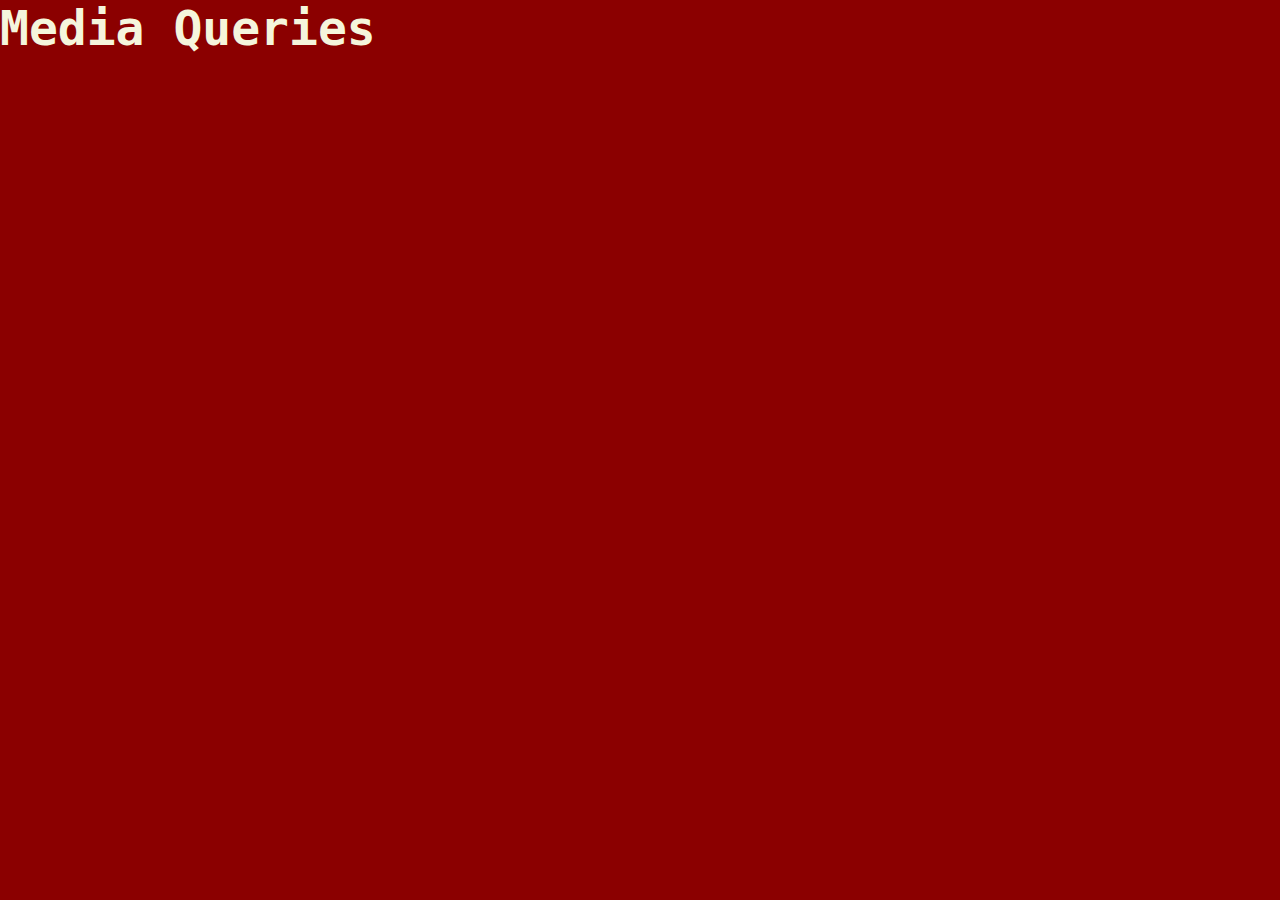
<file: 01-Media-Queries/index.html>
<!DOCTYPE html>
<html lang="en">
<head>
    <meta charset="UTF-8">
    <meta name="viewport" content="width=device-width, initial-scale=1.0">
    <link rel="stylesheet" href="style.css">
    <title>Media Queries</title>
</head>
<body>
    <h1>Media Queries</h1>
    
</body>
</html>
</file>
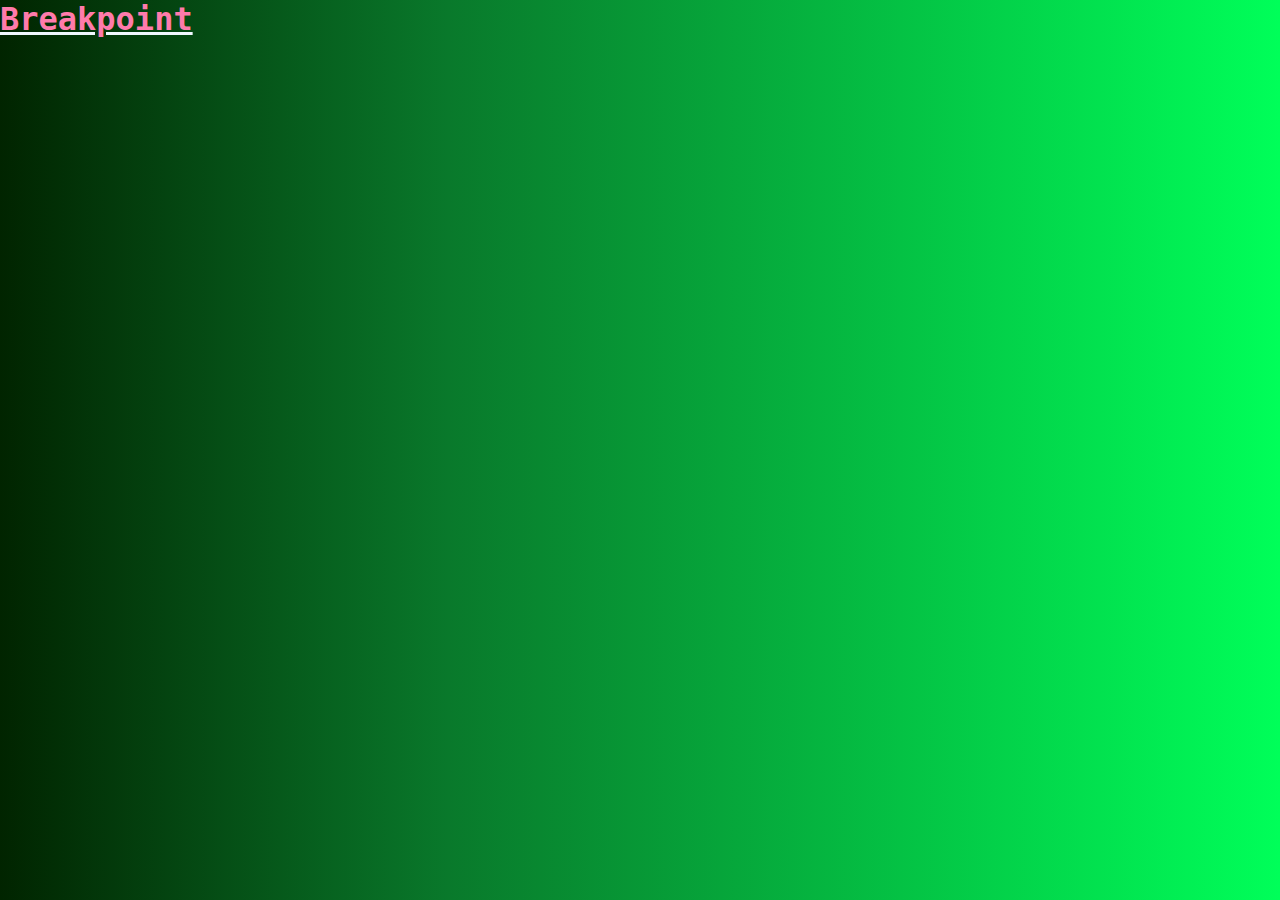
<file: 02-breakpoint/index.html>
<!DOCTYPE html>
<html lang="en">
<head>
    <meta charset="UTF-8">
    <meta name="viewport" content="width=device-width, initial-scale=1.0">
    <link rel="stylesheet" href="style.css">
    <title>Breakpoint</title>
</head>
<body>
    <h1>Breakpoint</h1>
    
</body>
</html>
</file>
<file: 01-Media-Queries/style.css>
*{
    margin: 0;
    padding: 0;
    box-sizing: border-box;
}
Body {
    background-color: darkred;
    color: beige;
    font-family: monospace;
}
h1 {
    font-size: 3rem;
}
/* Permite aplicar estilos CSS especificos de acuerdo con las caracteristicas del dispositivo

utilizan la refla @mediapara condicionar la aplicacion de estos estilos y sigue las siguientes sintasis*/
@media screen and (max-width: 1024px) {
    body {
        background: #EEAECA;
        background: radial-gradient(circle, rgba(238, 174, 202, 1) 0%, rgba(148, 187, 233, 1) 100%);        
        
    }
}
@media screen and (max-width: 768px) {
    body {
      background: #2A7B9B;
background: linear-gradient(90deg, rgba(42, 123, 155, 1) 0%, rgba(87, 199, 133, 1) 50%, rgba(237, 221, 83, 1) 100%);
    }
}
@media screen and (max-width: 480px) {
    body {
        background-color: rgb(106, 97, 82);
    }
}
@media screen and (max-width: 828px) {
    body {
        font-family: Arial, Helvetica, sans-serif;
    }
}
</file>
<file: 02-breakpoint/style.css>
*{
    padding: 0;
    margin: 0;
    box-sizing: border-box;
}
body {
background: #020024;
background: linear-gradient(90deg, rgb(251, 251, 255) 0%, rgb(205, 205, 255) 35%, rgb(199, 169, 255) 100%);
color: aliceblue;
font-family: monospace;
text-decoration: underline;
}

@media screen and (min-width: 480px){
    body {
     background: #020024;
background: linear-gradient(90deg, rgba(2, 0, 36, 1) 0%, rgba(9, 9, 121, 1) 35%, rgba(0, 212, 255, 1) 100%);
    }
}

@media screen and (min-width: 720px){
    body {
           background: #020024;
background: linear-gradient(90deg, rgb(36, 0, 0) 0%, rgb(121, 9, 9) 35%, rgb(255, 0, 0) 100%);
    }
}


@media screen and (min-width: 1080px){
    body {
           background: #020024;
background: linear-gradient(90deg, rgb(1, 36, 0) 0%, rgb(9, 121, 43) 35%, rgb(0, 255, 89) 100%);
    }
}
h1 {
    font-size: 5rem;
    color: aliceblue
}
@media screen and (max-width: 1280px) {
    h1{
        font-size: 2rem;
        color: rgb(255, 123, 171);
    }
}
@media screen and (max-width: 1023px){
    h1 {
        font-size: 8rem;
        color: lightcyan;
    }
}
@media screen and (max-width: 767px){
    h1 {
        font-size: 1rem;
        color: rgb(94, 89, 56);
    }
}
</file>
